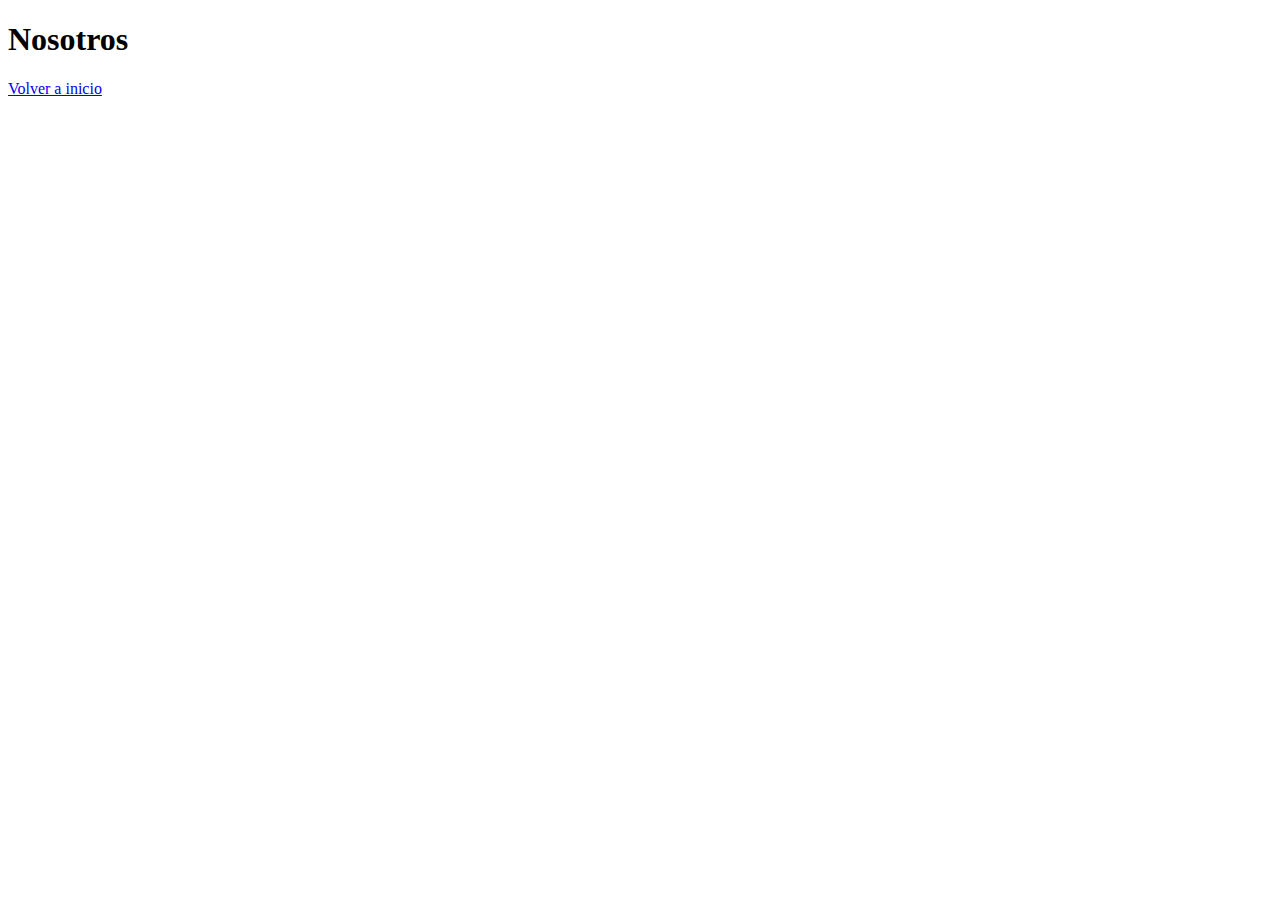
<file: nosotros.html>
<!DOCTYPE html>
<html lang="en">
<head>
    <meta charset="UTF-8">
    <meta name="viewport" content="width=, initial-scale=1.0">
    <title>Document</title>
</head>
<body>
    
<h1>Nosotros</h1>

<a href="index.html">Volver a inicio</a>

</body>
</html>
</file>
